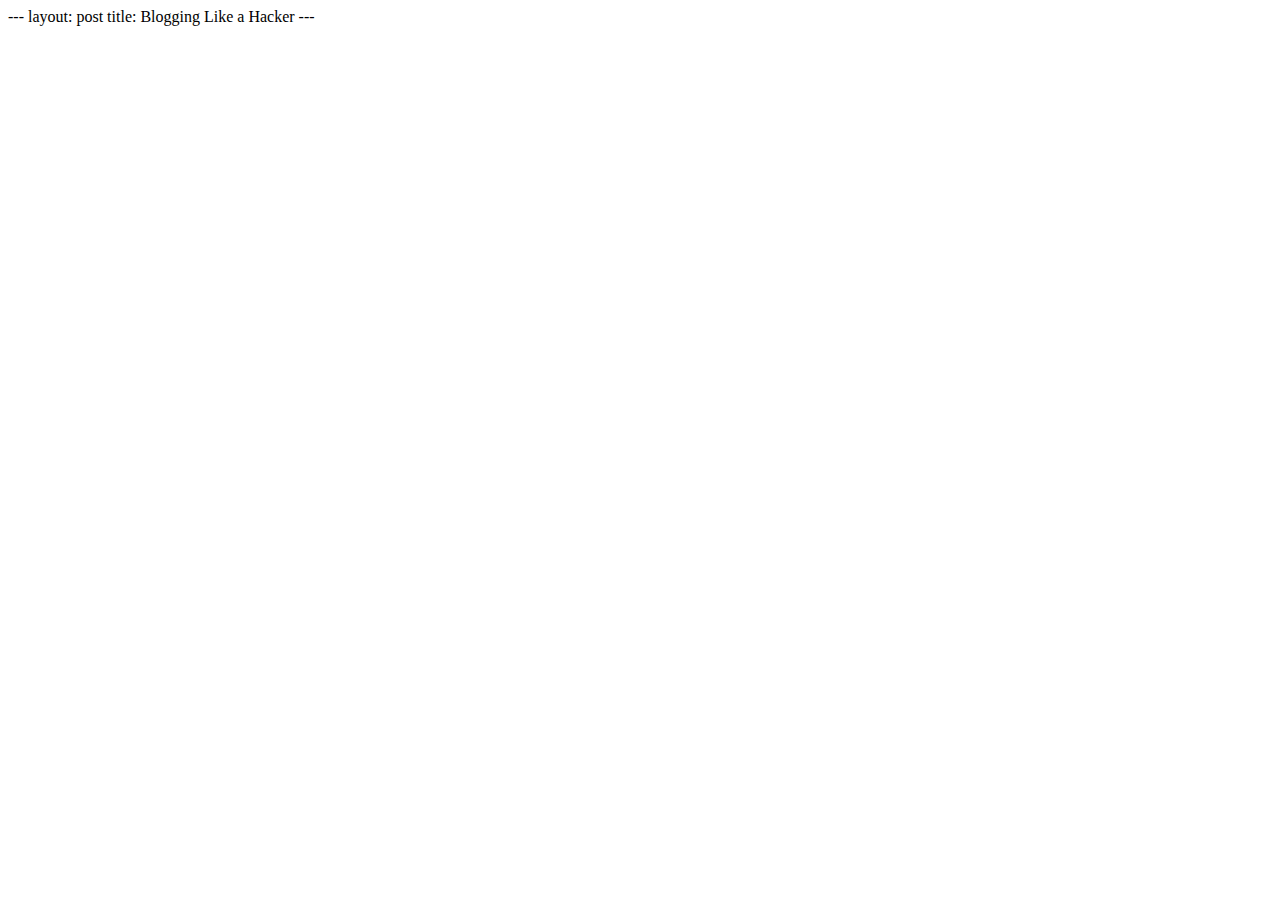
<file: index.html>
---
layout: post
title: Blogging Like a Hacker
---
<!DOCTYPE html>
<html>
    <head>
        <title>Minesweeper</title>
        <link rel="stylesheet" type="text/css" href="minesweeper.css">
    </head>
    <body>
        <div id="game_container"></div>
        <script src="minesweeper.js"></script>
    </body>
</html>
</file>
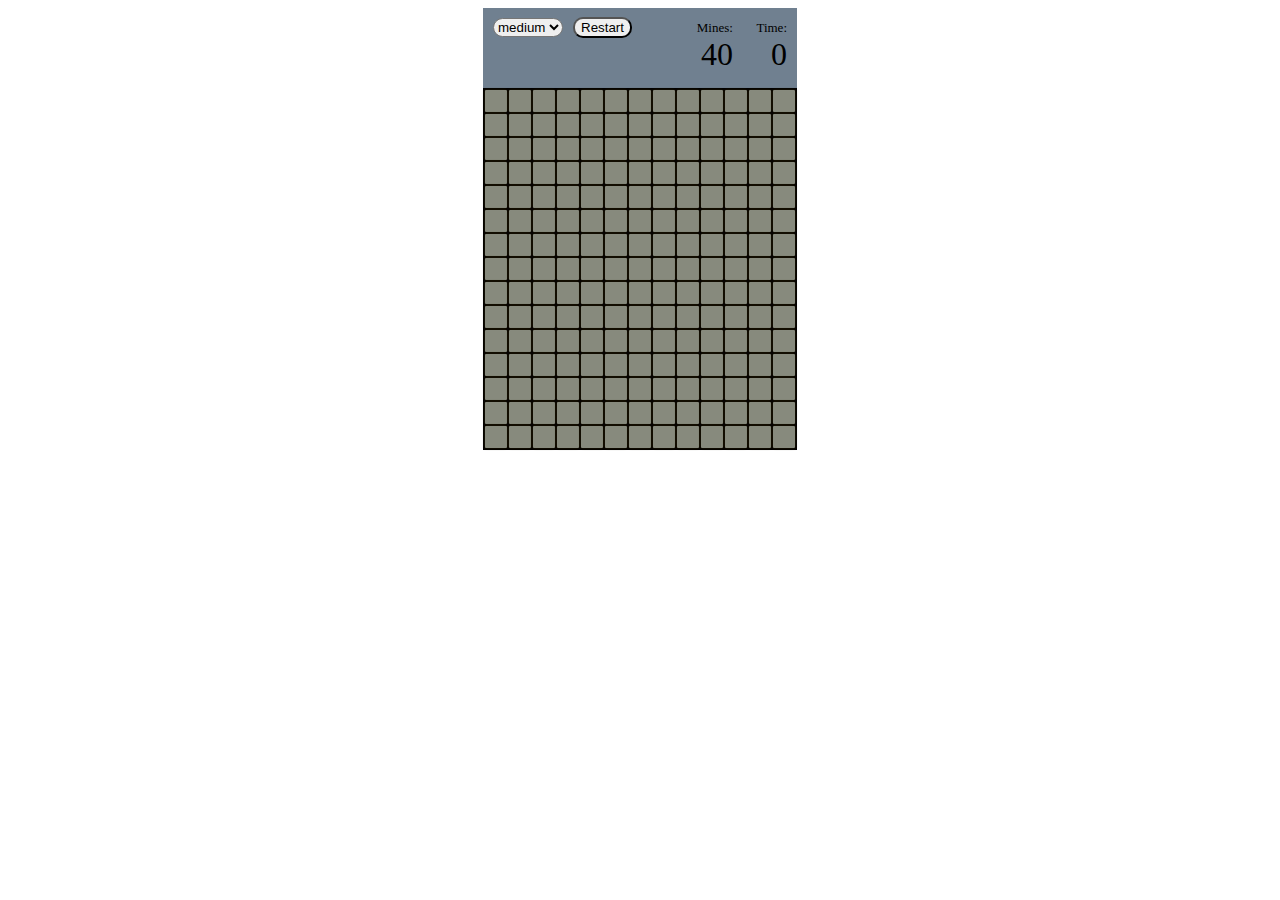
<file: minesweeper.html>
<!DOCTYPE html>
<html>

<head>
    <title>Minesweeper</title>
    <meta name="viewport" content="width=device-width, initial-scale=1">
    <link rel="stylesheet" type="text/css" href="minesweeper.css">
</head>

<body>
    <div id="game_container" class="game_container"></div>
    <script src="classes/html_gui.js"></script>
    <script src="classes/controller.js"></script>
    <script src="classes/game.js"></script>
    <script src="classes/board.js"></script>
    <script src="minesweeper.js"></script>

</body>

</html>
</file>
<file: minesweeper.css>
button{
    border-radius: 10px;
    margin-left: 10px;
    cursor: pointer;
}

.ui_container{
    display:table;
    background-color: slategray;  
    width: 100%;
}
.game_header{
    display: table-row;
    height: 80px; 
}

select{
    display: table-cell;
    border-radius: 10px;
    margin-top: 10px;
    margin-left: 10px;
    cursor: pointer;
}

.mine_counter_field{ 
    display: table-cell;
    padding-right: 10px;
    text-align: right;   
    font-size: small; 
    
    
}

.mine_counter_field > div{ 
    
    font-size: xx-large;
}


.timer_field{ 
    display: table-cell;
    padding-right: 10px;
    text-align: right;   
    font-size: small; 
    
}

.timer_field > div{ 
    
    font-size: xx-large; 
    
}




.game_board{
    background-color: rgb(0, 0, 0);
}

.game_container{
    
    margin: auto;
    width: max-content;
}


.game_board  td{
    width: 20px;
    height: 20px;     
    text-align: center;
    user-select: none;
    font-weight: bold;
}




.not_opened_tile{
    background-color: rgb(135, 138, 125);
    border-radius: 1px;
    box-shadow:   0px 0px  3px rgb(44, 33, 3);
}

.not_opened_tile:hover{
    
    background-color: gray;
    cursor: pointer;
}

.opened_tile{
    background-color:  lightgray;
}


.mine_marker{
    /*https://css-tricks.com/css-image-replacement/*/
    height: 20px;
    width: 20px;    
    background: url('img/flag.png') no-repeat;
    background-size: contain;
    text-indent: -9999px;
    cursor: help;
    background-color: darkgray !important;
}

.wrong_mine_marker{
    /*https://css-tricks.com/css-image-replacement/*/
    height: 20px;
    width: 20px;    
    background: url('img/flag_crossed.png') no-repeat;
    background-size: contain;
    text-indent: -9999px;
    cursor: help;
    background-color: darkgray !important;
}

.mine {
    background-color: red !important; 
    height: 20px;
    width: 20px;    
    background: url('img/mine.png') no-repeat;
    background-size: contain;
    text-indent: -9999px;
}




.mines_0{
    color: rgba(0, 0, 0, 0.0);
    background-color:  lightgray;
}

.mines_1{
    color: blue;
}

.mines_2{
    color: green;
}

.mines_3{
    color: red;
}

.mines_4{
    color: purple;
}

.mines_5{
    color: orange;
}
</file>
